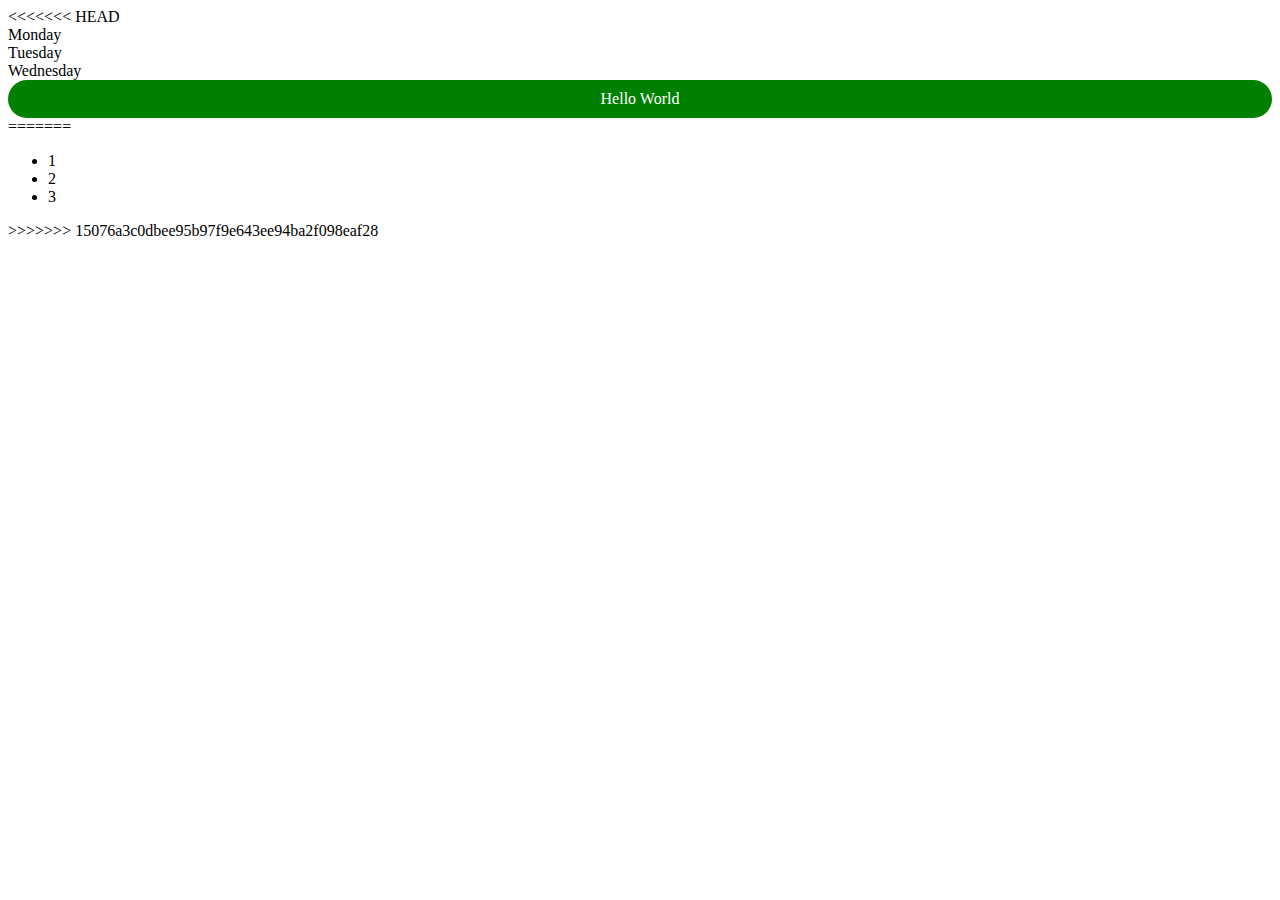
<file: dom/index.html>
<!DOCTYPE html>
<html lang="en">
<head>
    <meta charset="UTF-8">
    <meta name="viewport" content="width=device-width, initial-scale=1.0">
<<<<<<< HEAD
    <title>DOM</title>
</head>
<body>
   <div class="parent">
    <div class="day">Monday</div>
    <div class="day">Tuesday</div>
    <div class="day">Wednesday</div>
   </div>


   <script>
    const parent = document.querySelector(".parent");
    //console.log(parent.children);
    //console.log(parent.childNodes);
    // console.log(parent.firstElementChild.innerHTML);
    const div = document.createElement("div");
    console.log(div);
    // div.className="main";
    // div.id=Math.random()*10+1;
    div.setAttribute("title",'Generated Title');
    const textNode = document.createTextNode("Hello World");
    div.appendChild(textNode);
    div.style.background="green";
    div.style.padding="10px";
    div.style.borderRadius="20px";

    div.style.textAlign="center"
    div.style.color="white";
    document.body.appendChild(div);
   </script>
=======
    <title>Document</title>
</head>
<body>
    <ul class="parent">
        <li>1</li>
        <li>2</li>
        <li>3</li>
    </ul>
    <script>
//         const parent  = document.querySelector("li:nth-child(2)");
// console.log(parent);
//         const newLi = document.createElement("li");
//         const textNode = document.createTextNode("Testing");
//         newLi.append(textNode);
//         parent.replaceWith(newLi);

    </script>
>>>>>>> 15076a3c0dbee95b97f9e643ee94ba2f098eaf28
</body>
</html>
</file>
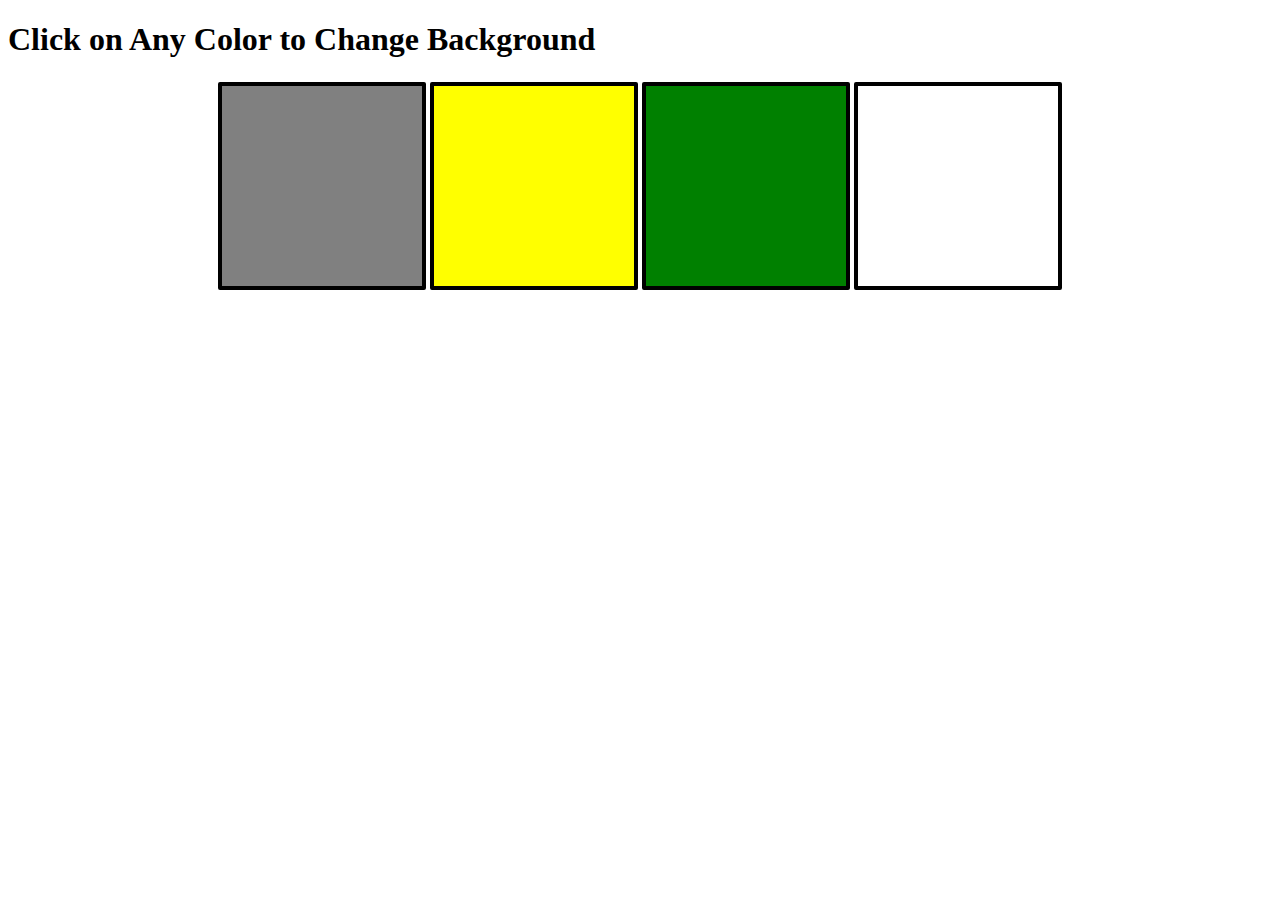
<file: domprojects/bgchanger/index.html>
<!DOCTYPE html>
<html lang="en">

<head>
    <meta charset="UTF-8">
    <meta name="viewport" content="width=device-width, initial-scale=1.0">
    <title>Document</title>

    <style>
        .container {
            width: 100%;
            margin: auto;
            display: flex;
            justify-content: center;
            align-items: center;
        }

        .box {
            border: 4px solid black;
            border-radius: 2px;
            height: 200px;
            width: 200px;
            margin: 2px;
        }

        #grey {
            background-color: gray;
        }

        #yellow {
            background-color: yellow;
        }

        #green {
            background-color: green;
        }

        #white {
            background-color: white;
        }
    </style>
</head>

<body>

    <h1>Click on Any Color to Change Background</h1>
    <div class="container">

        <div class="box" id="grey"></div>
        <div class="box" id="yellow"></div>
        <div class="box" id="green"></div>
        <div class="box" id="white"></div>
    </div>
    <script>
        const buttons = document.querySelectorAll('.box');
        const body = document.querySelector('body');
        buttons.forEach(function (btn) {
            btn.addEventListener('click', function (e) {
                body.style.backgroundColor =e.target.id;
            })
        });
    </script>
</body>

</html>
</file>
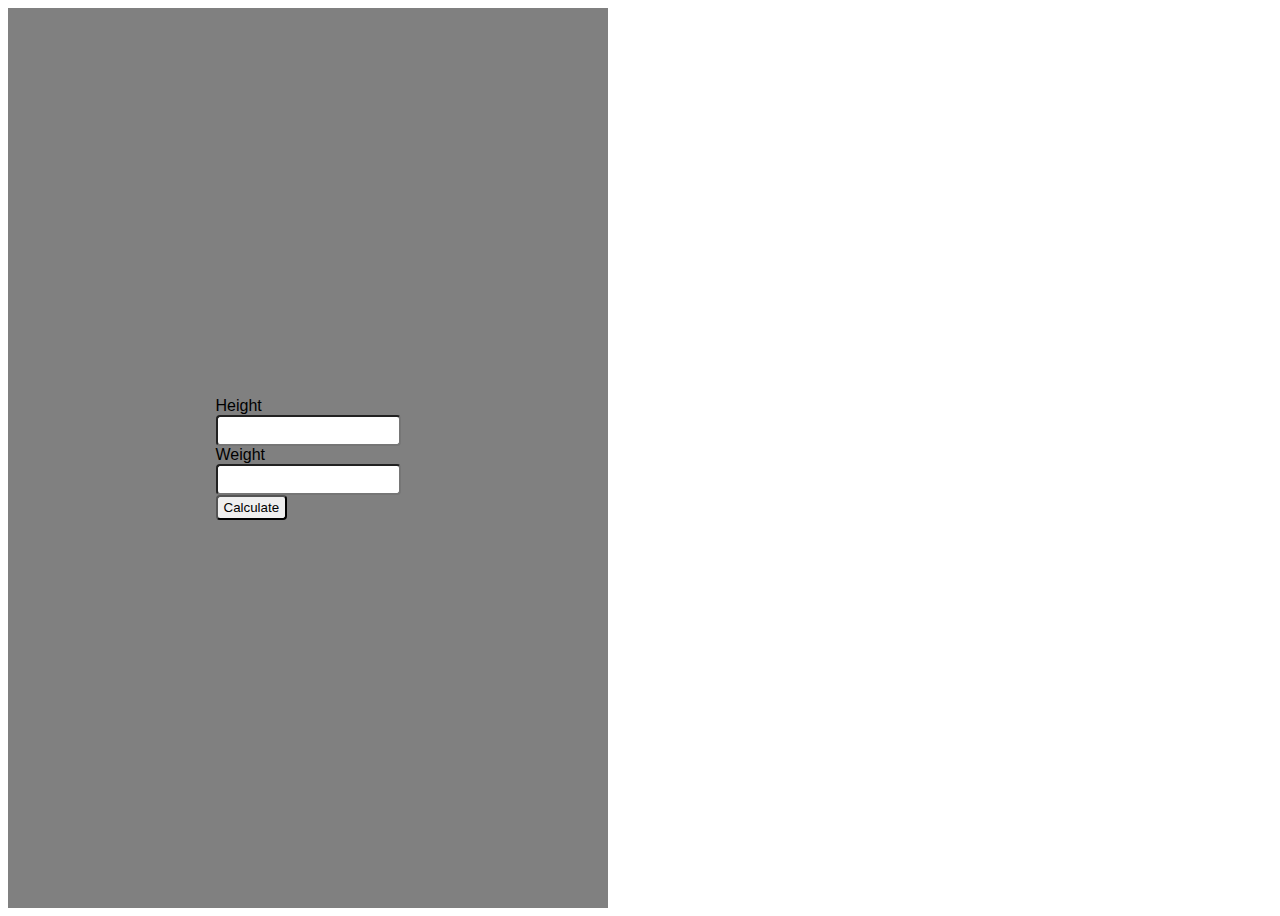
<file: domprojects/bmicalculator/index.html>
<!DOCTYPE html>
<html lang="en">
<head>
    <meta charset="UTF-8">
    <meta name="viewport" content="width=device-width, initial-scale=1.0">
    <title>BMI CALCULATOR</title>
    <style>
        .container{
            display: flex;
            width: 600px;
            align-items: center;
            justify-content: center;
            height: 100vh;
            background-color: gray;
        }
        input{
            height: 25px;
            border-radius: 4px;

       display: block;
        }
        #result{
            display: block;
            color:white;

        }
        body{
            font-family: Arial, Helvetica, sans-serif;
        }
    </style>
</head>
<body>
    <div class="container">
        <form >
            <label for="">Height</label>
            <input type="number" name="" id="height">
            <label for="">Weight</label>
            <input type="number" name="" id="weight">
            <input type="submit" value="Calculate">
            <div id="result">

            </div>
        </form>

    </div>
<script>
    const form = document.querySelector("form");
    const result = document.querySelector('#result');
    form.addEventListener("submit",function(e){
        e.preventDefault();

        const weight = parseInt(document.querySelector('#weight').value);
        const height = parseInt(document.querySelector('#height').value);
        if(weight <0 || weight ==='' || !isNaN(weight))
        {
            result.innerHTML = "Weight Should not be empty";
        }
        if(height <0 || height ==='' || !isNaN(height))
        {
            result.innerHTML = "height Should not be empty";
        }
        const heightinmeter = (height/100).toFixed(1);
        console.log(heightinmeter);
        const bmi = weight/(heightinmeter * heightinmeter);
         result.innerHTML = `Your Bmi is ${bmi.toFixed(2)}`;

    })
</script>
</body>
</html>
</file>
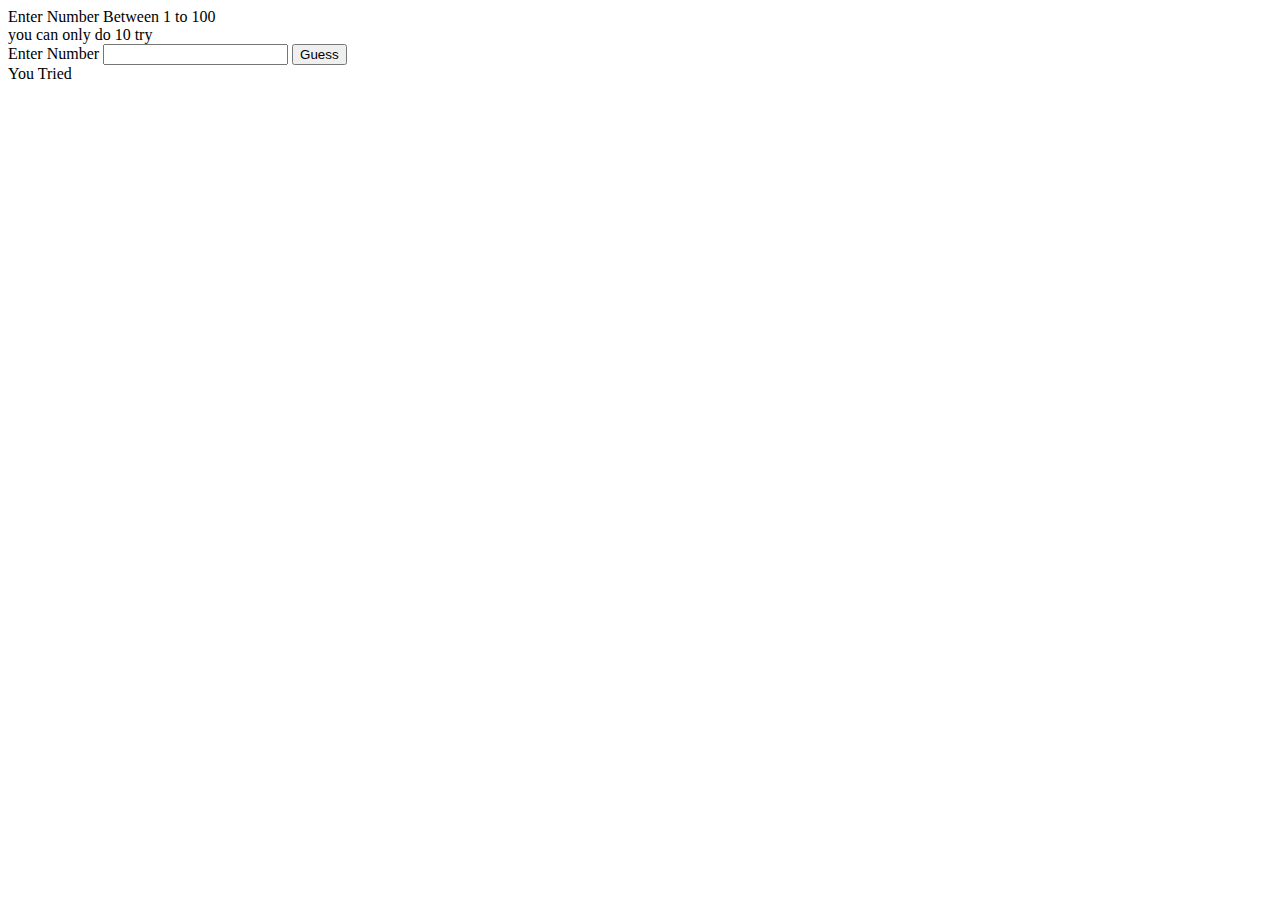
<file: domprojects/guessnumber/index.html>
<!DOCTYPE html>
<html lang="en">
<head>
    <meta charset="UTF-8">
    <meta name="viewport" content="width=device-width, initial-scale=1.0">
    <title>Guess Number</title>
</head>
<body>
    <div class="container">
        <div class="info">
            Enter Number Between 1 to 100
            <br/>
            you can only do 10 try
        </div>
        <form>
             <label for="">Enter Number</label>
             <input type="number" id="guessno">
             <input type="submit" value="Guess">
        </form>
        <div class="result-info">

           You Tried   <span id="guess"></span>
           <span id="completed"></span>
        </div>
        <div class="result">

        </div>
    </div>
    <script>

        const submitform = document.querySelector('form');
        const guessnumber = parseInt(Math.random()*100+1);

        const guessresult  =document.querySelector("#guess");
        const result = document.querySelector('.resut');
        const completed = document.querySelector('#completed');
        let guesscount = [];
        let count=0;
        submitform.addEventListener('submit',function(e){
            e.preventDefault();
            const guessnumberinput = parseInt(document.querySelector('#guessno'));
             guesscount[count]=count++;

             if(guesscount.length ==10)
             {
                completed.innerHTML = `you have completed your Guess ${guesscount.length}`;
                document.querySelector('#guessno').setAttribute('disabled','true');
                document.querySelector('input[type="submit"]').setAttribute('disabled','true');

             }else if( guessnumberinput ==guessnumber)
             {
                result.innerHTML =`You Guessed the right Number`;
             }else{
                guessresult.innerHTML = `  ${guesscount.length} Times`;
             }


        });
    </script>
</body>
</html>
</file>
